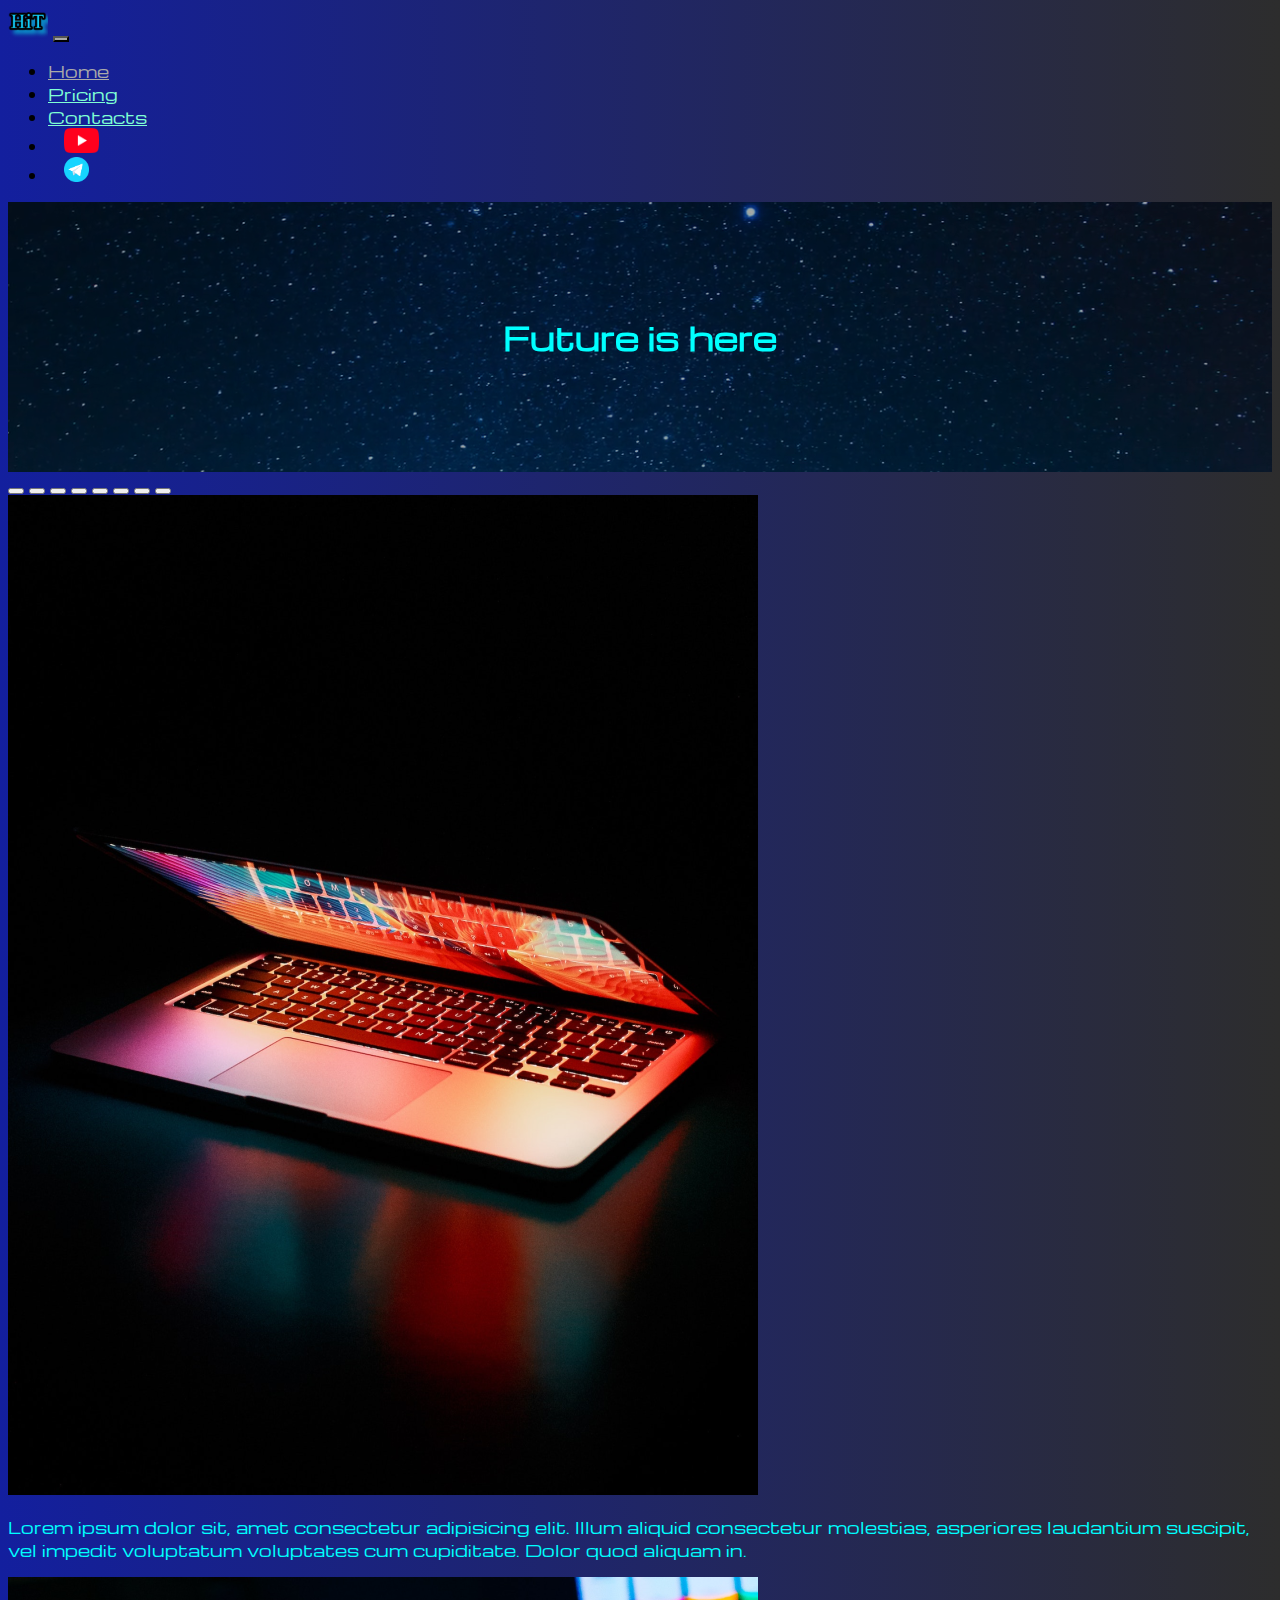
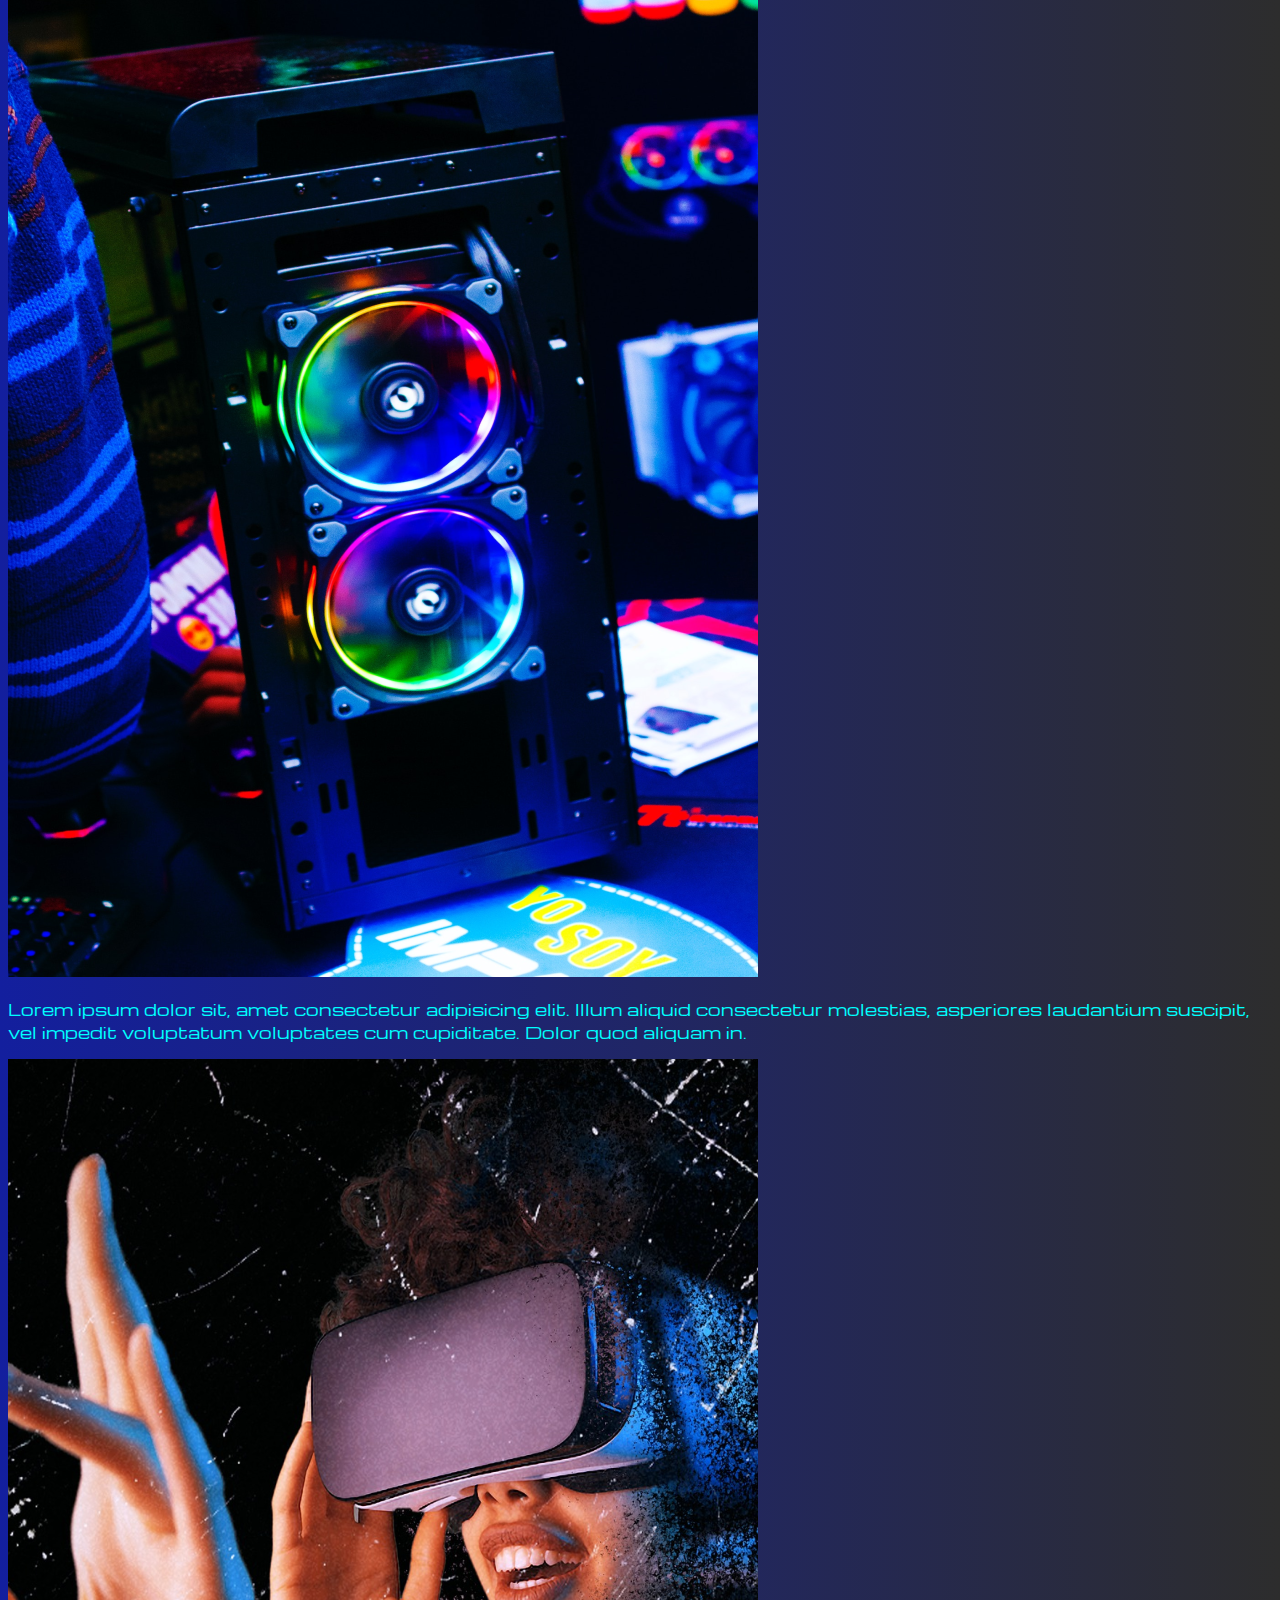
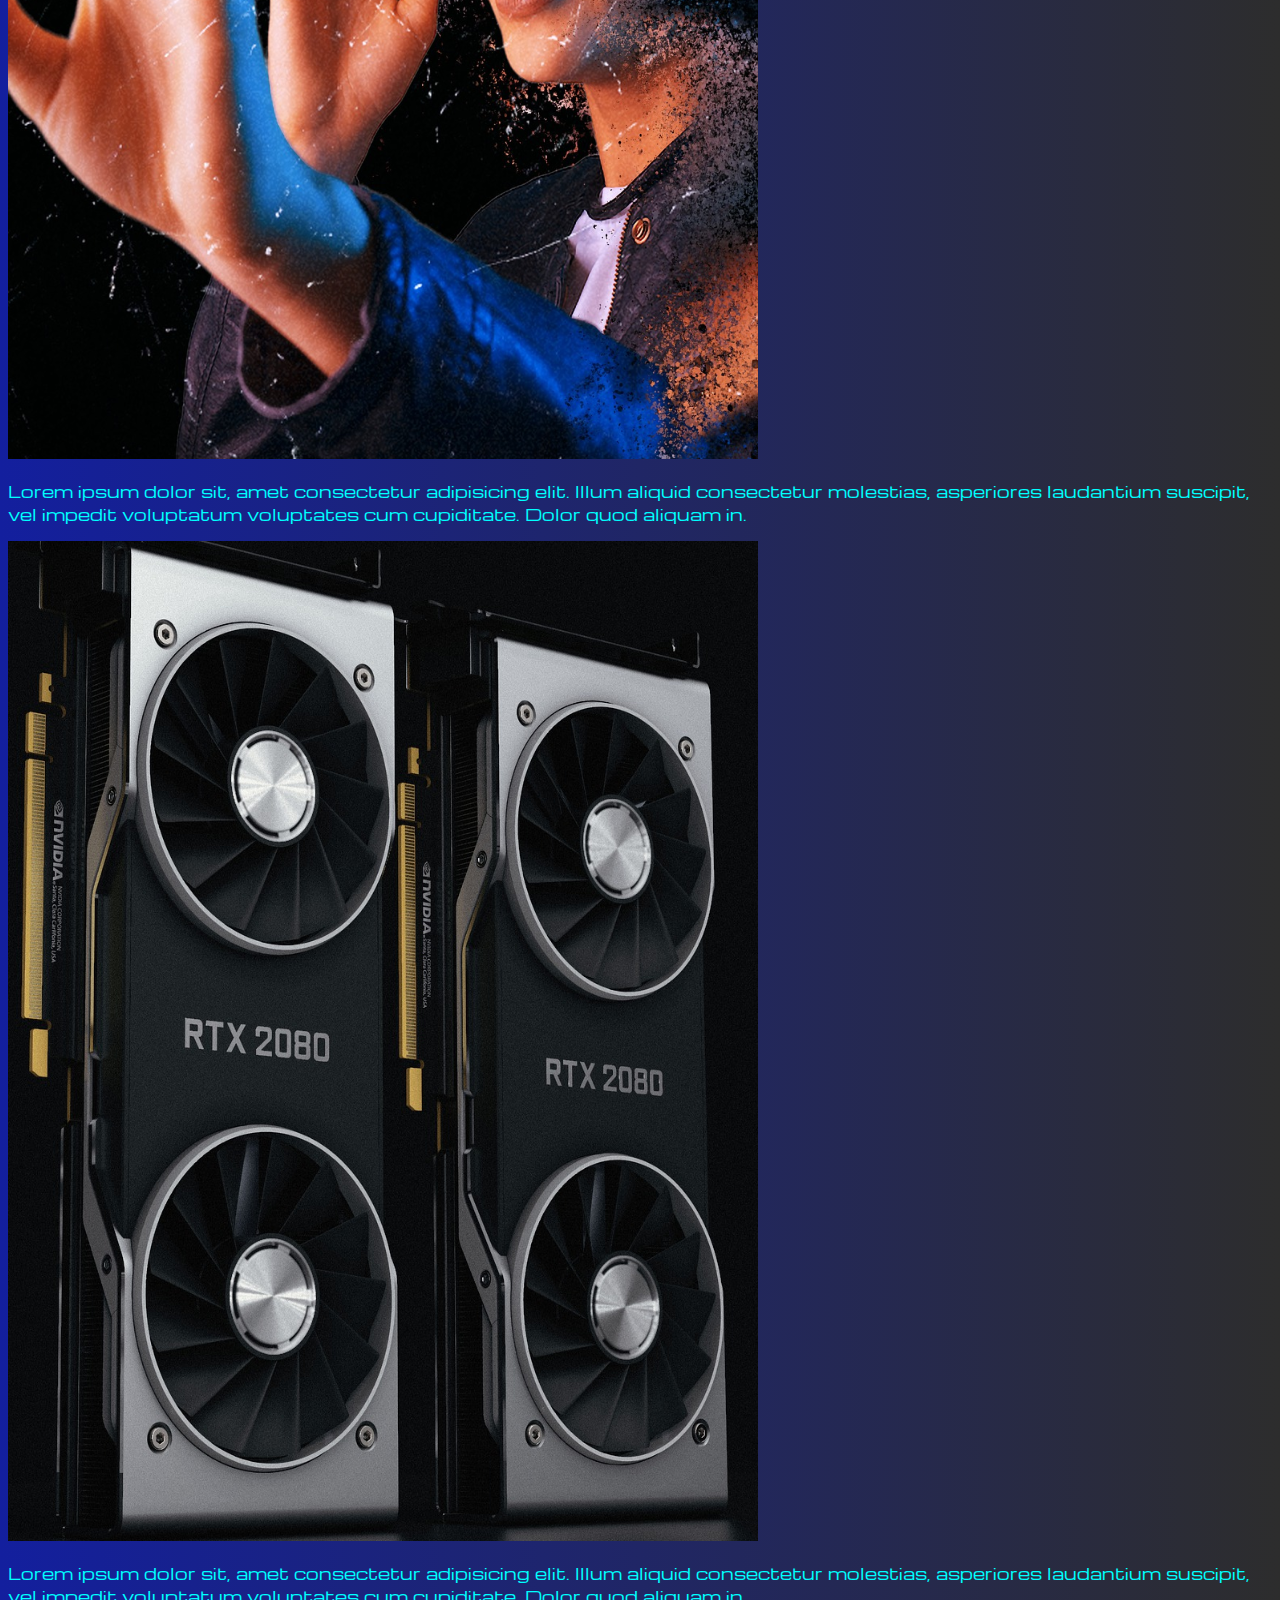
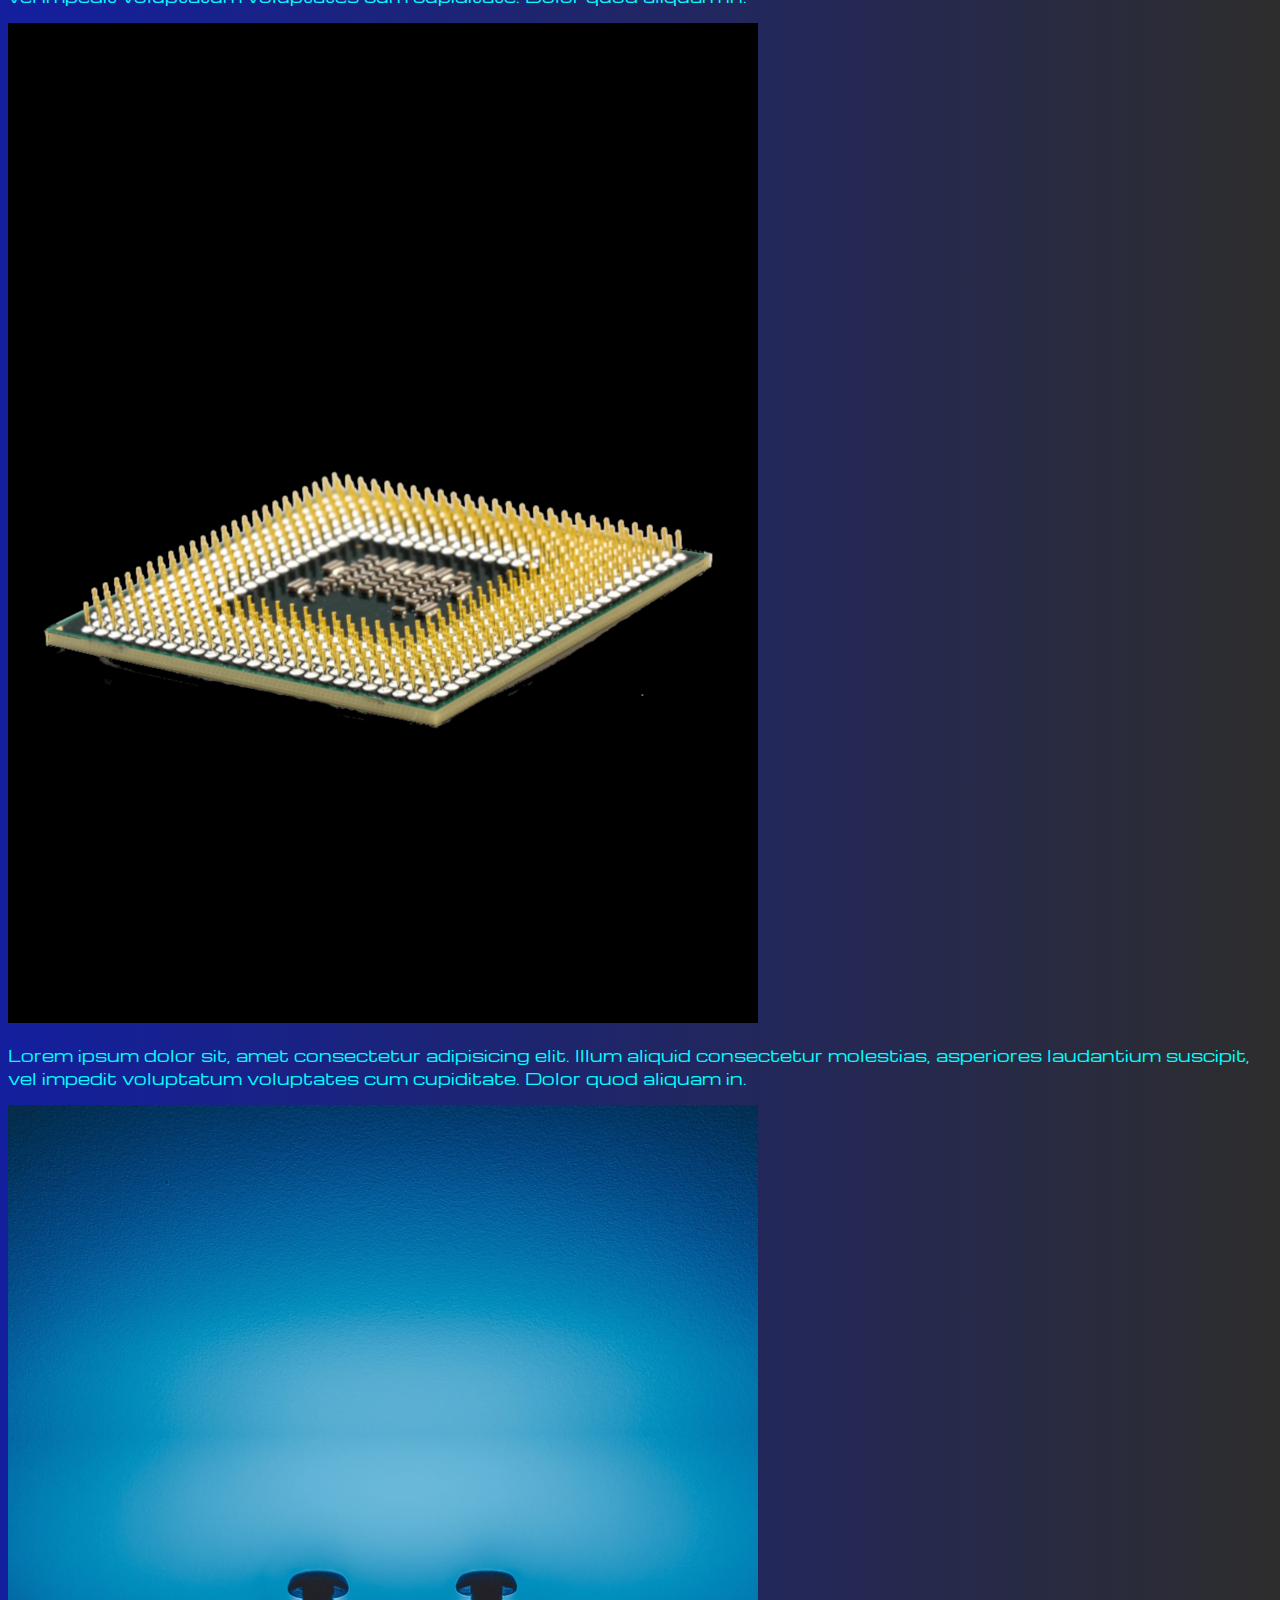
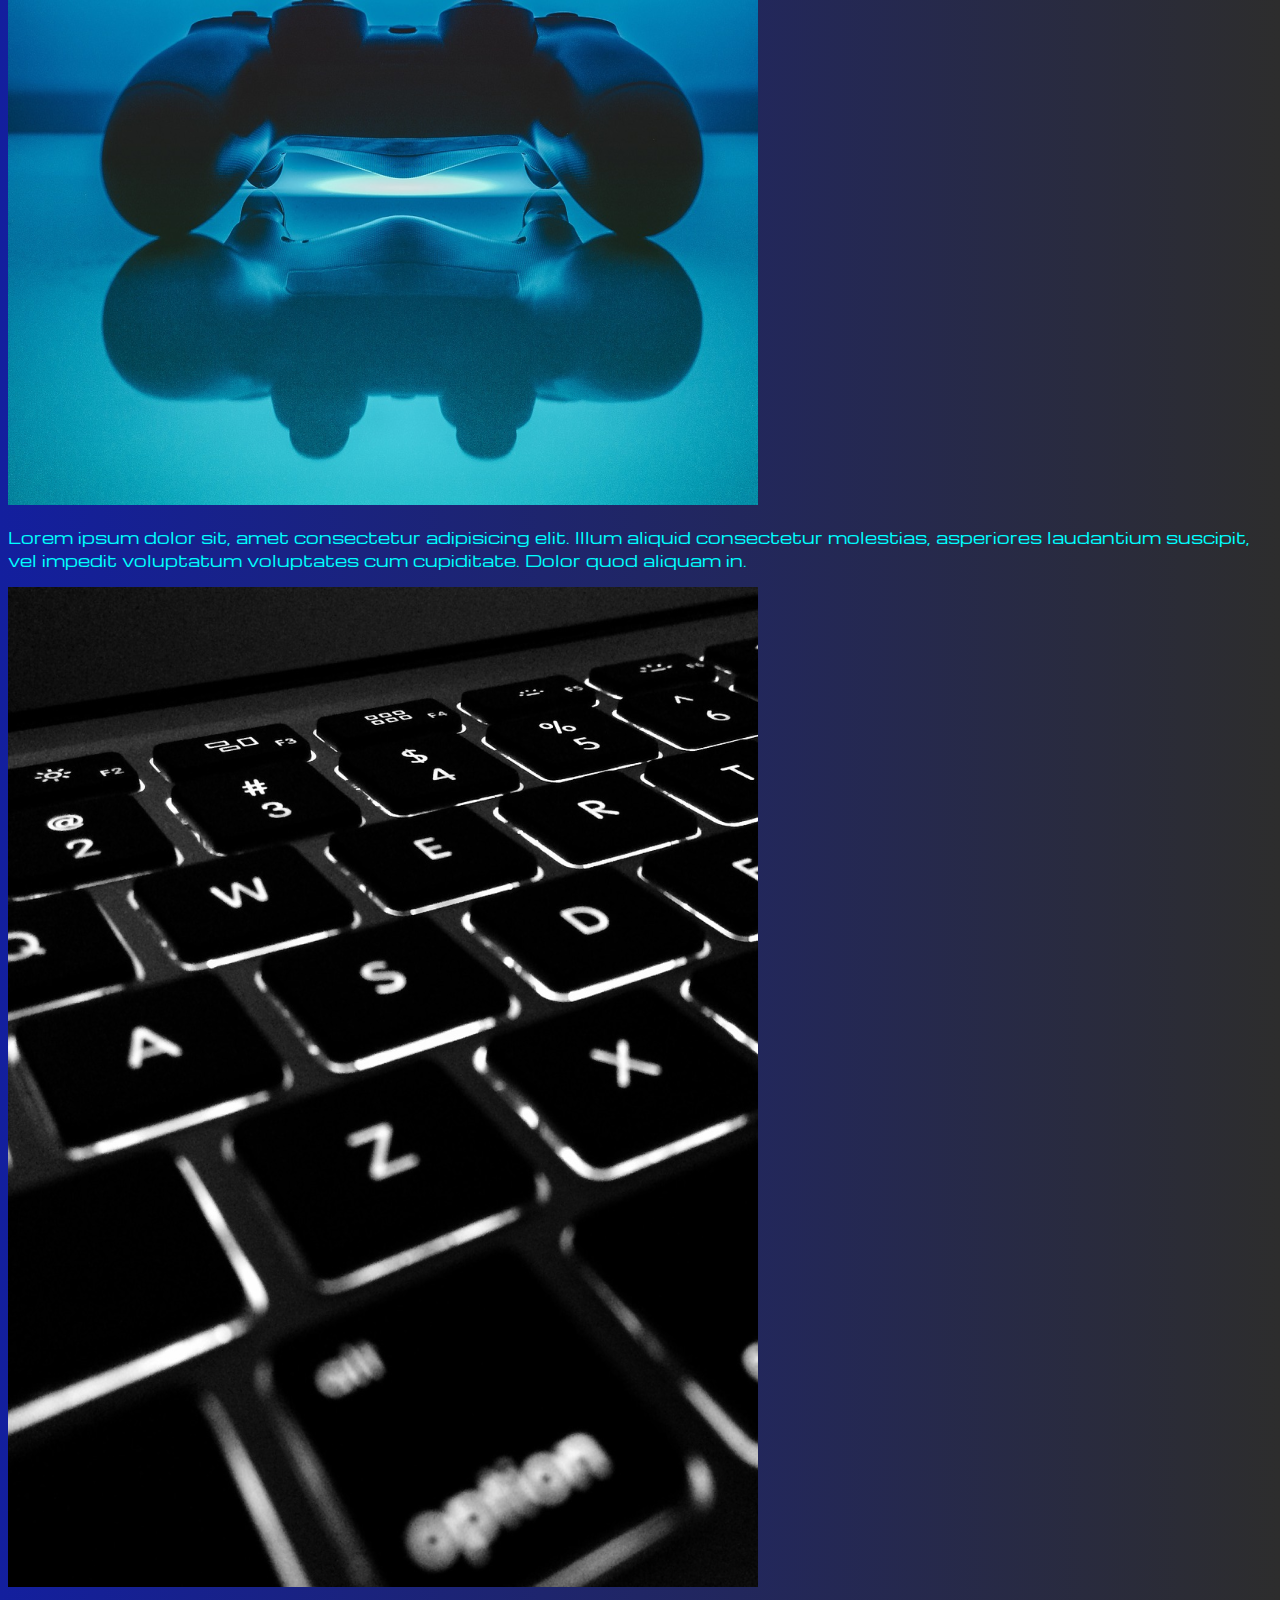
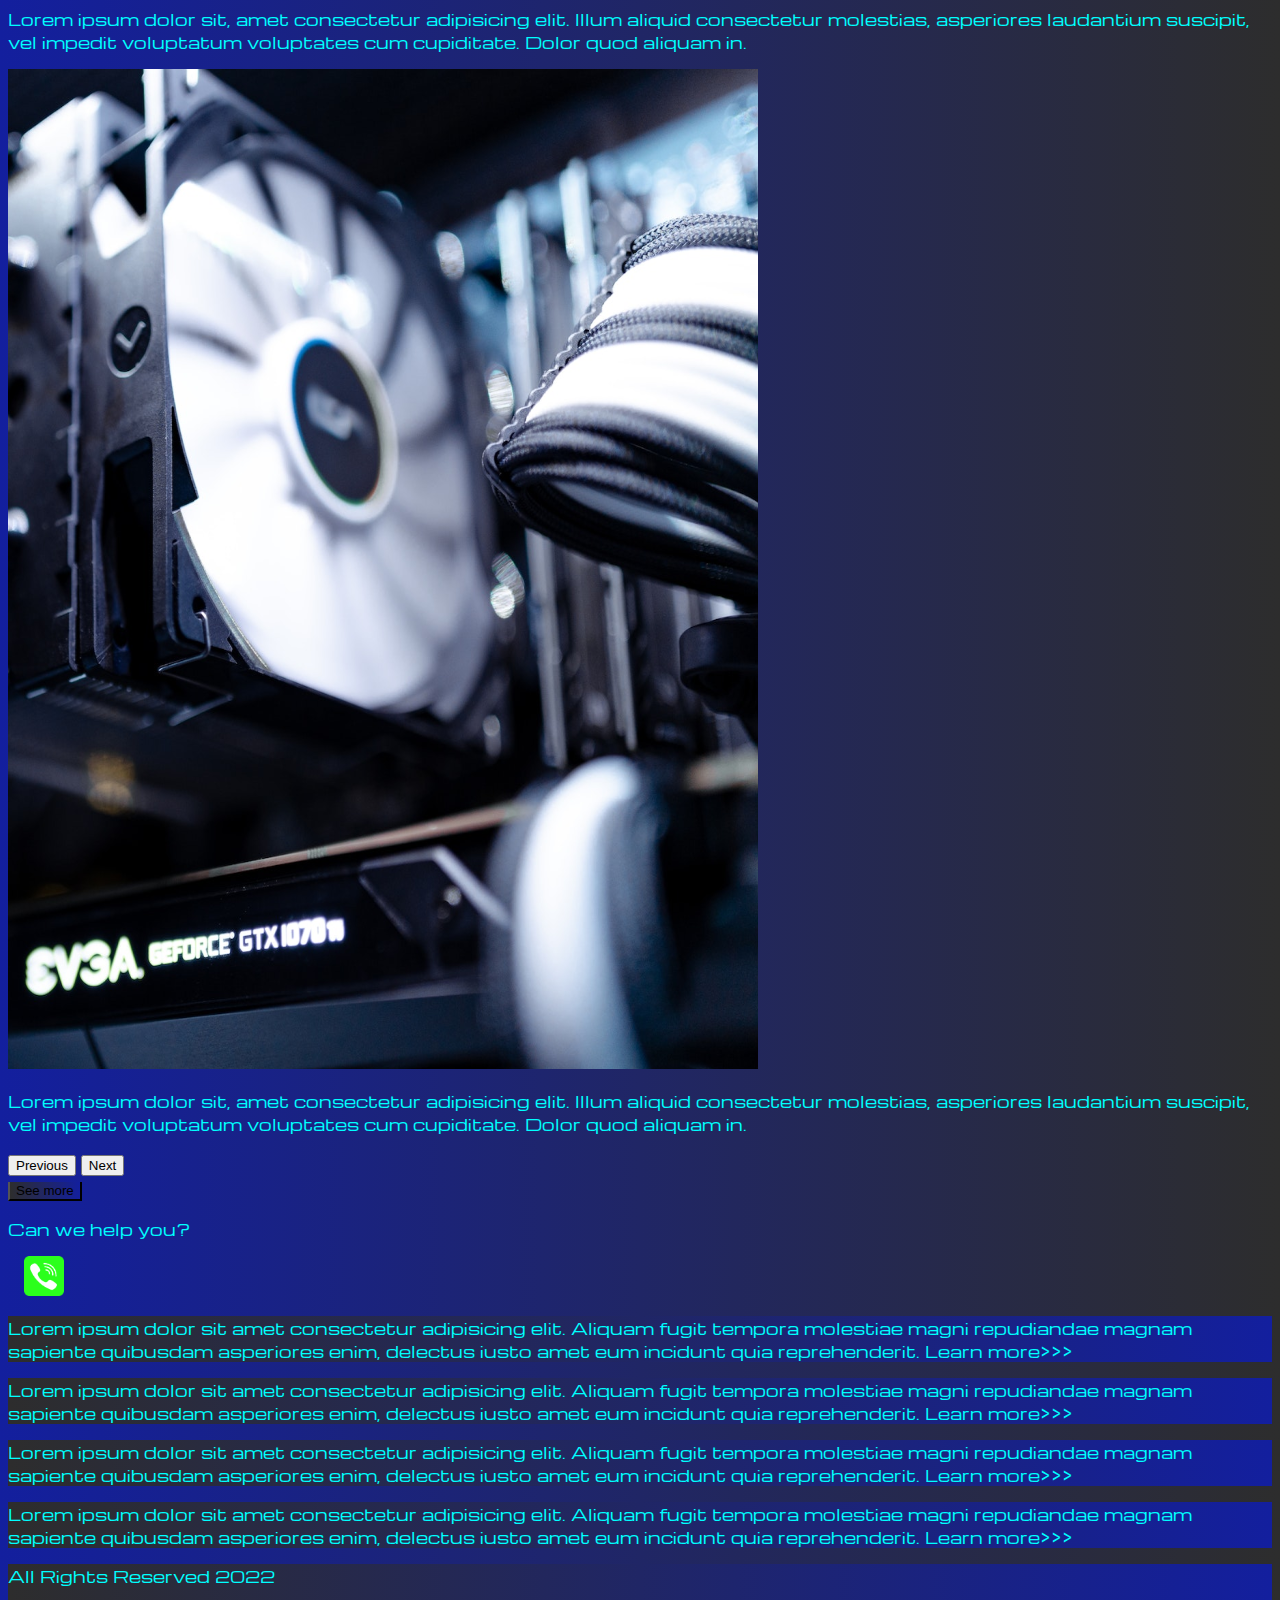
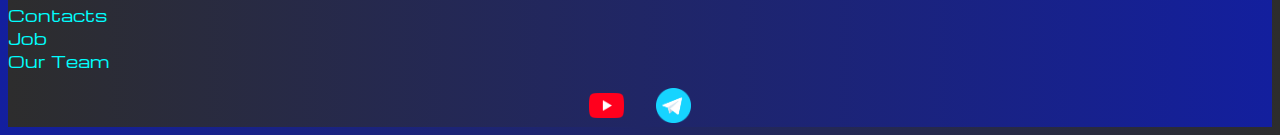
<file: index.html>
<!DOCTYPE html>
<html lang="en">

<head>
  <meta charset="UTF-8">
  <meta http-equiv="X-UA-Compatible" content="IE=edge">
  <meta name="viewport" content="width=device-width, initial-scale=1.0">
  <title>HiT</title>
  <link href="https://cdn.jsdelivr.net/npm/bootstrap@5.3.0-alpha1/dist/css/bootstrap.min.css" rel="stylesheet"
    integrity="sha384-GLhlTQ8iRABdZLl6O3oVMWSktQOp6b7In1Zl3/Jr59b6EGGoI1aFkw7cmDA6j6gD" crossorigin="anonymous">
  <link rel="stylesheet" href="sourse/styles/mycss.css">
  <link rel="stylesheet" href="sourse/styles/bgvideo.css">

  <link rel="apple-touch-icon" sizes="180x180" href="sourse/files/icons/apple-touch-icon.png">
  <link rel="icon" type="image/png" sizes="32x32" href="sourse/files/icons/favicon-32x32.png">
  <link rel="icon" type="image/png" sizes="16x16" href="sourse/files/icons/favicon-16x16.png">
  <link rel="manifest" href="sourse/files/icons/site.webmanifest">
</head>

<body>
  <header>
    <nav class="navbar navbar-expand-lg bg-dark">
      <div class="container-fluid">
        <a class="navbar-brand" href="/"><img src="sourse/files/logo.png" alt=""></a>
        <button class="navbar-toggler" type="button" data-bs-toggle="collapse" data-bs-target="#navbarNav"
          aria-controls="navbarNav" aria-expanded="false" aria-label="Toggle navigation">
          <span class="navbar-toggler-icon"></span>
        </button>
        <div class="collapse navbar-collapse" id="navbarNav">
          <ul class="navbar-nav">
            <li class="nav-item">
              <a class="nav-link active" aria-current="page" href="/">Home</a>
            </li>
            <li class="nav-item">
              <a class="nav-link" href="prising.html">Pricing</a>
            </li>
            <li class="nav-item">
              <a class="nav-link" href="prising.html">Contacts</a>
            </li>
            <li class="nav-item">
              <a class="nav-link" href="prising.html"><img style="width: 35px; margin-inline: 1em;"
                  src="sourse/files/yt.png" alt="..."></a>
            </li>
            <li class="nav-item">
              <a class="nav-link" href="prising.html"><img style="width: 25px; margin-inline: 1em;"
                  src="sourse/files/tg.png" alt="..."></a>
            </li>
          </ul>
        </div>
      </div>
    </nav>

  </header>
  <section>
    <div class="bgvideo">
      <video src="sourse/files/6962.mp4" type="video/mp4" autoplay muted loop></video>
      <div class="effect"></div>
      <div class="video-text">
        <h1>Future is here</h1>
      </div>
    </div>

    <div class="container-fluid mt-4">
      <div class="row">
        <div class="col-lg-1">
        </div>

        <div class="col-lg-8 col-md-12">
          <div class="row">
            <div id="carouselExampleIndicators" class="carousel slide" data-bs-ride="true">
              <div class="carousel-indicators">
                <button type="button" data-bs-target="#carouselExampleIndicators" data-bs-slide-to="0" class="active"
                  aria-current="true" aria-label="Slide 1"></button>
                <button type="button" data-bs-target="#carouselExampleIndicators" data-bs-slide-to="1"
                  aria-label="Slide 2"></button>
                <button type="button" data-bs-target="#carouselExampleIndicators" data-bs-slide-to="2"
                  aria-label="Slide 3"></button>
                <button type="button" data-bs-target="#carouselExampleIndicators" data-bs-slide-to="3"
                  aria-label="Slide 4"></button>
                <button type="button" data-bs-target="#carouselExampleIndicators" data-bs-slide-to="4"
                  aria-label="Slide 5"></button>
                <button type="button" data-bs-target="#carouselExampleIndicators" data-bs-slide-to="5"
                  aria-label="Slide 6"></button>
                <button type="button" data-bs-target="#carouselExampleIndicators" data-bs-slide-to="6"
                  aria-label="Slide 7"></button>
                <button type="button" data-bs-target="#carouselExampleIndicators" data-bs-slide-to="7"
                  aria-label="Slide 8"></button>
              </div>
              <div class="carousel-inner">
                <div class="carousel-item active">
                  <div class="d-block w-100">
                    <div class="row">
                      <div class="col-lg-6 col-md-6">
                        <img src="sourse/images/laptop.png" class="w-100" alt="...">
                      </div>
                      <div class="col-lg-6 col-md-6 slide-text">
                        <p>Lorem ipsum dolor sit, amet consectetur adipisicing elit. Illum aliquid consectetur
                          molestias, asperiores laudantium suscipit, vel impedit voluptatum voluptates cum cupiditate.
                          Dolor quod aliquam in.</p>
                      </div>
                    </div>
                  </div>
                </div>
                <div class="carousel-item">
                  <div class="d-block w-100">
                    <div class="row">
                      <div class="col-lg-6 col-md-6">
                        <img src="sourse/images/gaming pc.png" class="w-100" alt="...">
                      </div>
                      <div class="col-lg-6 col-md-6 slide-text">
                        <p>Lorem ipsum dolor sit, amet consectetur adipisicing elit. Illum aliquid consectetur
                          molestias, asperiores laudantium suscipit, vel impedit voluptatum voluptates cum cupiditate.
                          Dolor quod aliquam in.</p>
                      </div>
                    </div>
                  </div>
                </div>
                <div class="carousel-item">
                  <div class="d-block w-100">
                    <div class="row">
                      <div class="col-lg-6 col-md-6">
                        <img src="sourse/images/vr.png" class="w-100" alt="...">
                      </div>
                      <div class="col-lg-6 col-md-6 slide-text">
                        <p>Lorem ipsum dolor sit, amet consectetur adipisicing elit. Illum aliquid consectetur
                          molestias, asperiores laudantium suscipit, vel impedit voluptatum voluptates cum cupiditate.
                          Dolor quod aliquam in.</p>
                      </div>
                    </div>
                  </div>
                </div>
                <div class="carousel-item">
                  <div class="d-block w-100">
                    <div class="row">
                      <div class="col-lg-6 col-md-6">
                        <img src="sourse/images/gpu.png" class="w-100" alt="...">
                      </div>
                      <div class="col-lg-6 col-md-6 slide-text">
                        <p>Lorem ipsum dolor sit, amet consectetur adipisicing elit. Illum aliquid consectetur
                          molestias, asperiores laudantium suscipit, vel impedit voluptatum voluptates cum cupiditate.
                          Dolor quod aliquam in.</p>
                      </div>
                    </div>
                  </div>
                </div>
                <div class="carousel-item">
                  <div class="d-block w-100">
                    <div class="row">
                      <div class="col-lg-6 col-md-6">
                        <img src="sourse/images/cpu.png" class="w-100" alt="...">
                      </div>
                      <div class="col-lg-6 col-md-6 slide-text">
                        <p>Lorem ipsum dolor sit, amet consectetur adipisicing elit. Illum aliquid consectetur
                          molestias, asperiores laudantium suscipit, vel impedit voluptatum voluptates cum cupiditate.
                          Dolor quod aliquam in.</p>
                      </div>
                    </div>
                  </div>
                </div>
                <div class="carousel-item">
                  <div class="d-block w-100">
                    <div class="row">
                      <div class="col-lg-6 col-md-6">
                        <img src="sourse/images/controller.png" class="w-100" alt="...">
                      </div>
                      <div class="col-lg-6 col-md-6 slide-text">
                        <p>Lorem ipsum dolor sit, amet consectetur adipisicing elit. Illum aliquid consectetur
                          molestias, asperiores laudantium suscipit, vel impedit voluptatum voluptates cum cupiditate.
                          Dolor quod aliquam in.</p>
                      </div>
                    </div>
                  </div>
                </div>
                <div class="carousel-item">
                  <div class="d-block w-100">
                    <div class="row">
                      <div class="col-lg-6 col-md-6">
                        <img src="sourse/images/acc.png" class="w-100" alt="...">
                      </div>
                      <div class="col-lg-6 col-md-6 slide-text">
                        <p>Lorem ipsum dolor sit, amet consectetur adipisicing elit. Illum aliquid consectetur
                          molestias, asperiores laudantium suscipit, vel impedit voluptatum voluptates cum cupiditate.
                          Dolor quod aliquam in.</p>
                      </div>
                    </div>
                  </div>
                </div>
                <div class="carousel-item">
                  <div class="d-block w-100">
                    <div class="row">
                      <div class="col-lg-6 col-md-6">
                        <img src="sourse/images/other.png" class="w-100" alt="...">
                      </div>
                      <div class="col-lg-6 col-md-6 slide-text">
                        <p>Lorem ipsum dolor sit, amet consectetur adipisicing elit. Illum aliquid consectetur
                          molestias, asperiores laudantium suscipit, vel impedit voluptatum voluptates cum cupiditate.
                          Dolor quod aliquam in.</p>
                      </div>
                    </div>
                  </div>
                </div>
              </div>
              <button class="carousel-control-prev" type="button" data-bs-target="#carouselExampleIndicators"
                data-bs-slide="prev">
                <span class="carousel-control-prev-icon" aria-hidden="true"></span>
                <span class="visually-hidden">Previous</span>
              </button>
              <button class="carousel-control-next" type="button" data-bs-target="#carouselExampleIndicators"
                data-bs-slide="next">
                <span class="carousel-control-next-icon" aria-hidden="true"></span>
                <span class="visually-hidden">Next</span>
              </button>
            </div>
            <div class="col-lg-12 col-md-12 text-center mt-4">
              <button type="button" class="btn btn-outline-primary btn-lg my-4">See more</button>
            </div>
            <div class="col-lg-12 col-md-12 text-center mt-4">
              <p>Can we help you?</p>
            </div>
            <div class="col-lg-12 col-md-12 text-center">
              <a href="#"><img class="call-anim" style="width: 40px; margin-inline: 1em;" src="sourse/files/phone.png"
                  alt="..."></a>
            </div>
          </div>
        </div>

        <div class="col-lg-3 col-md-12">
          <div class="row px-2">
            <div class="col-lg-12 sidebar my-4">
              <p>Lorem ipsum dolor sit amet consectetur adipisicing elit. Aliquam fugit tempora molestiae magni
                repudiandae magnam sapiente quibusdam asperiores enim, delectus iusto amet eum incidunt quia
                reprehenderit. <a href="#">Learn more>>></a></p>
            </div>
            <div class="col-lg-12 sidebar my-4">
              <p>Lorem ipsum dolor sit amet consectetur adipisicing elit. Aliquam fugit tempora molestiae magni
                repudiandae magnam sapiente quibusdam asperiores enim, delectus iusto amet eum incidunt quia
                reprehenderit. <a href="#">Learn more>>></a></p>
            </div>
            <div class="col-lg-12 sidebar my-4">
              <p>Lorem ipsum dolor sit amet consectetur adipisicing elit. Aliquam fugit tempora molestiae magni
                repudiandae magnam sapiente quibusdam asperiores enim, delectus iusto amet eum incidunt quia
                reprehenderit. <a href="#">Learn more>>></a></p>
            </div>
            <div class="col-lg-12 sidebar my-4">
              <p>Lorem ipsum dolor sit amet consectetur adipisicing elit. Aliquam fugit tempora molestiae magni
                repudiandae magnam sapiente quibusdam asperiores enim, delectus iusto amet eum incidunt quia
                reprehenderit. <a href="#">Learn more>>></a></p>
            </div>
          </div>
        </div>

      </div>
    </div>

  </section>

  <footer class="mt-4">
    <div class="conteiner-fluid">
      <div class="row">
        <div class="col-lg-4 col-md-12 footer-text text-center">
          <p>All Rights Reserved 2022</p>
        </div>
        <div class="col-lg-4 col-md-12 footer-text text-center">
          <p>Contacts <br> Job <br> Our Team</p>
        </div>
        <div class="col-lg-4 col-md-12 media-links">
          <a href="#"><img style="width: 35px; margin-inline: 1em;" src="sourse/files/yt.png" alt="..."></a>
          <a href="#"><img style="width: 35px; margin-inline: 1em;" src="sourse/files/tg.png" alt="..."></a>
        </div>
      </div>
    </div>

  </footer>




  <script src="https://cdn.jsdelivr.net/npm/bootstrap@5.3.0-alpha1/dist/js/bootstrap.bundle.min.js"
    integrity="sha384-w76AqPfDkMBDXo30jS1Sgez6pr3x5MlQ1ZAGC+nuZB+EYdgRZgiwxhTBTkF7CXvN"
    crossorigin="anonymous"></script>
</body>

</html>
</file>
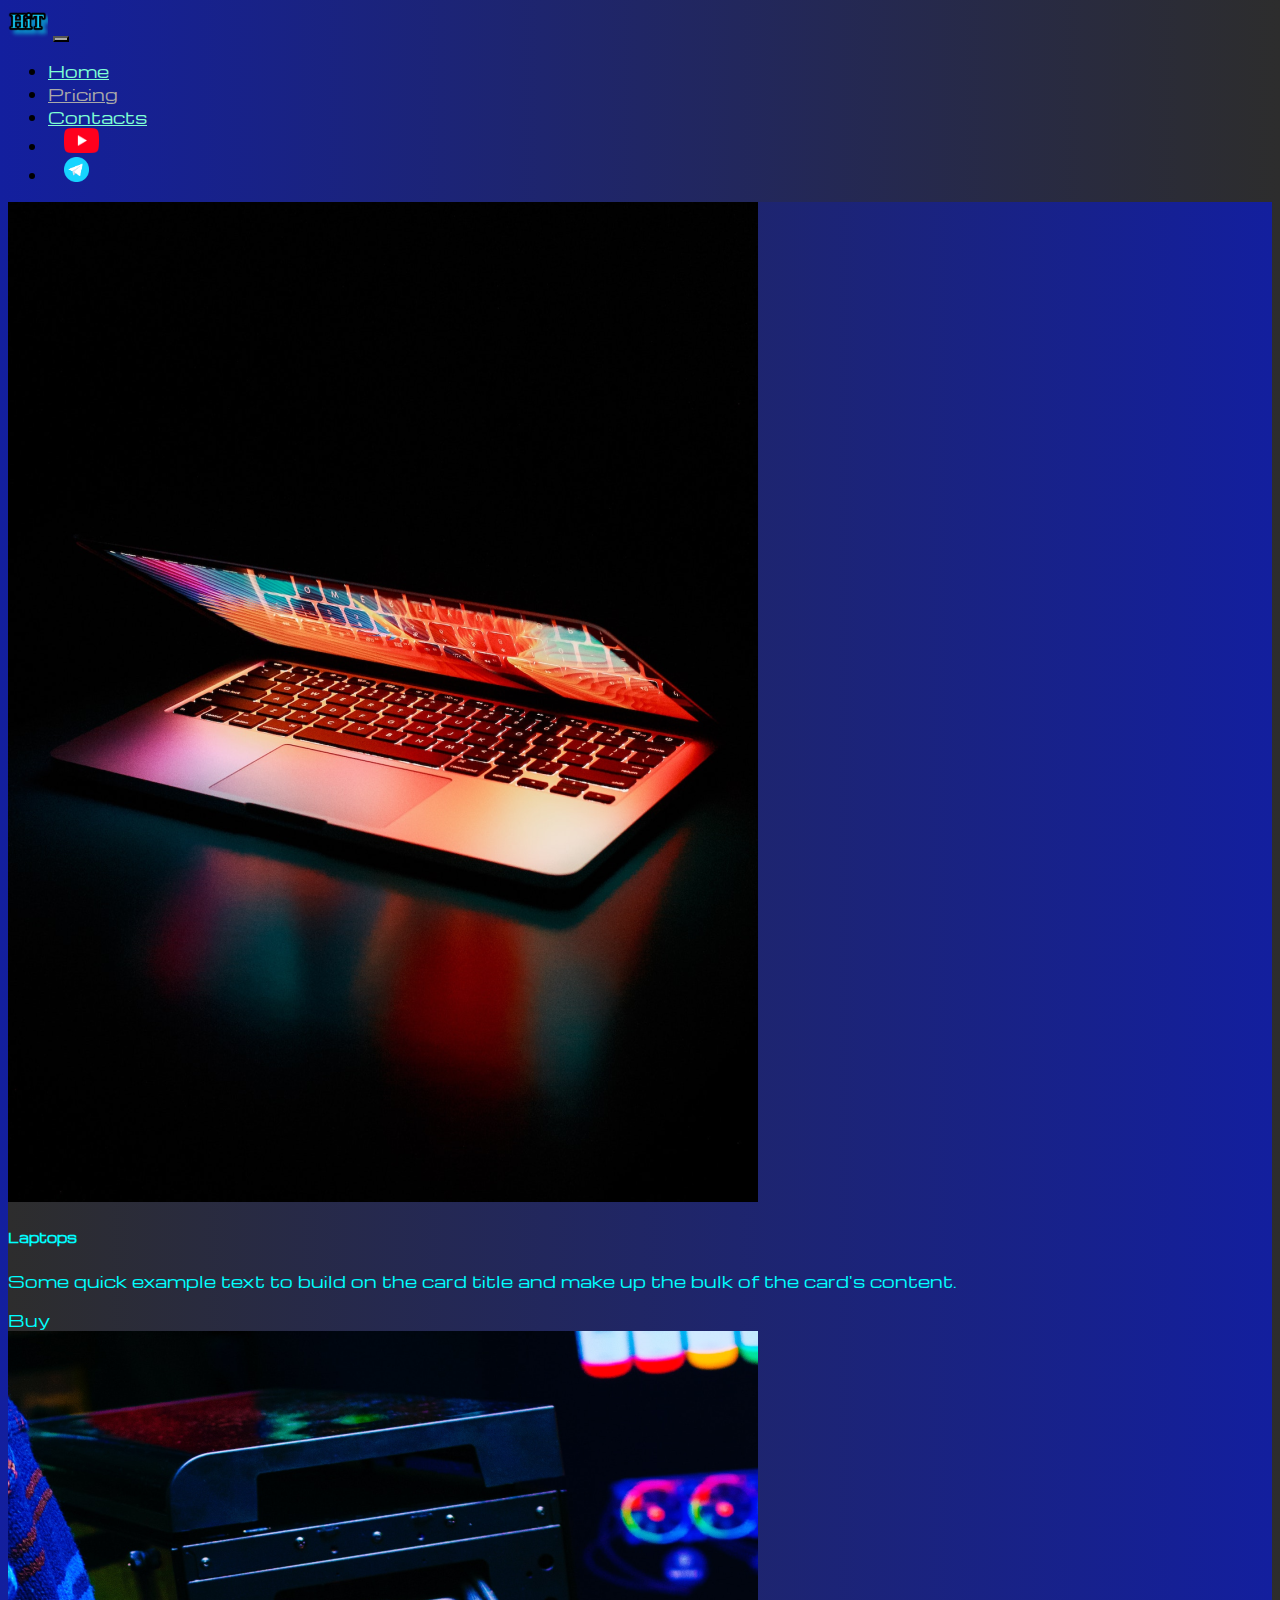
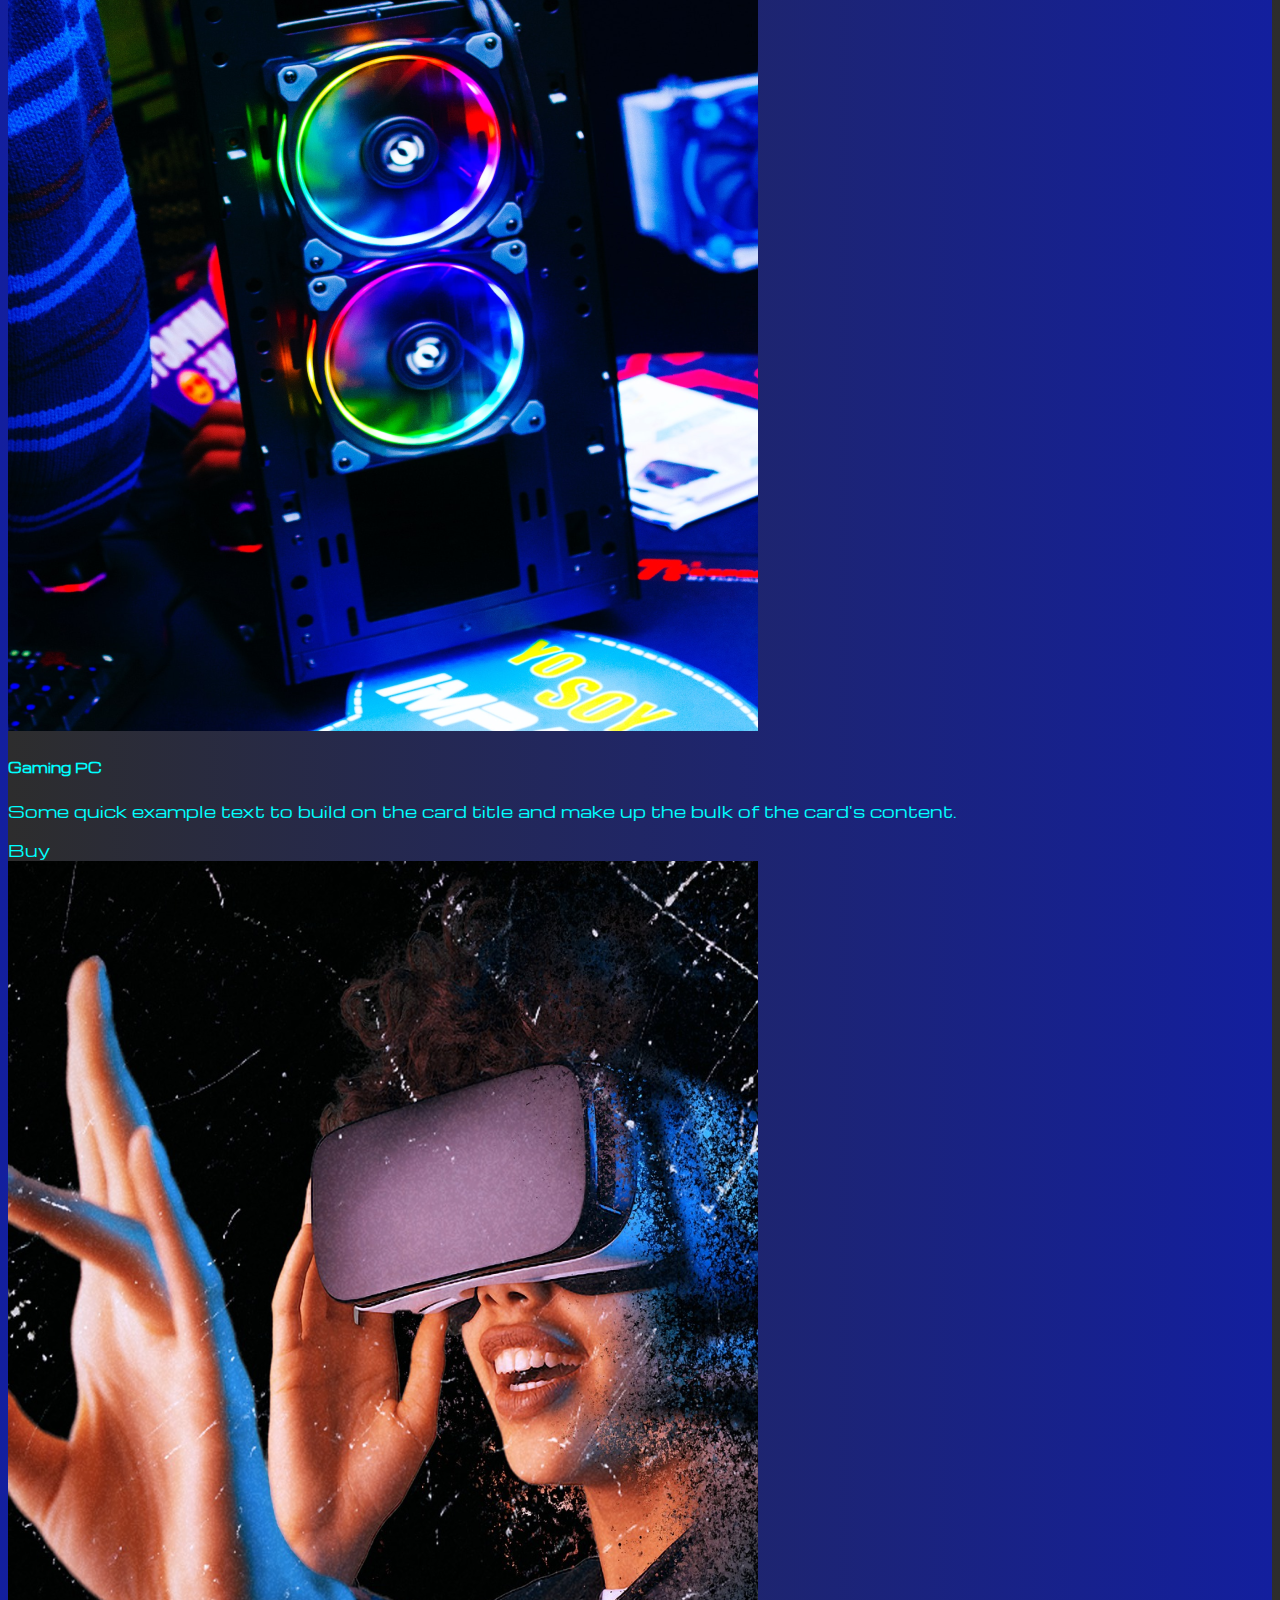
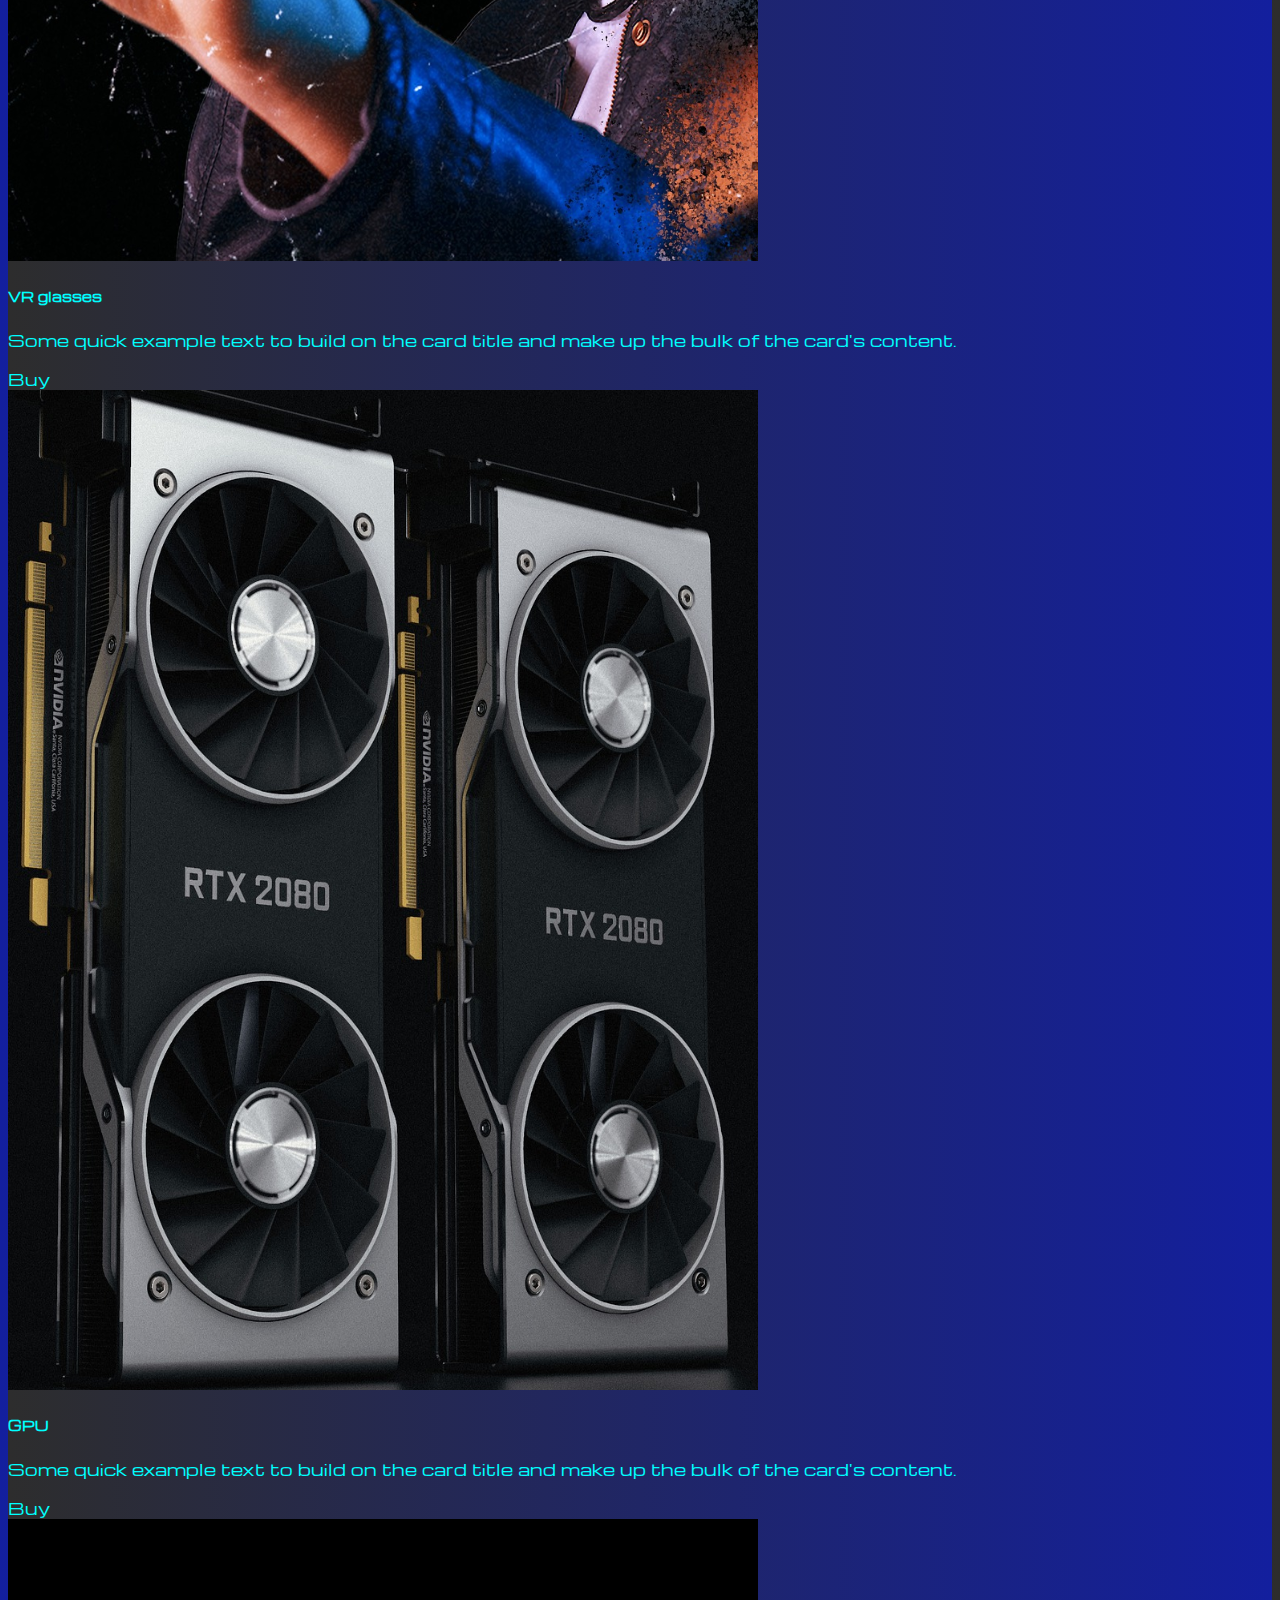
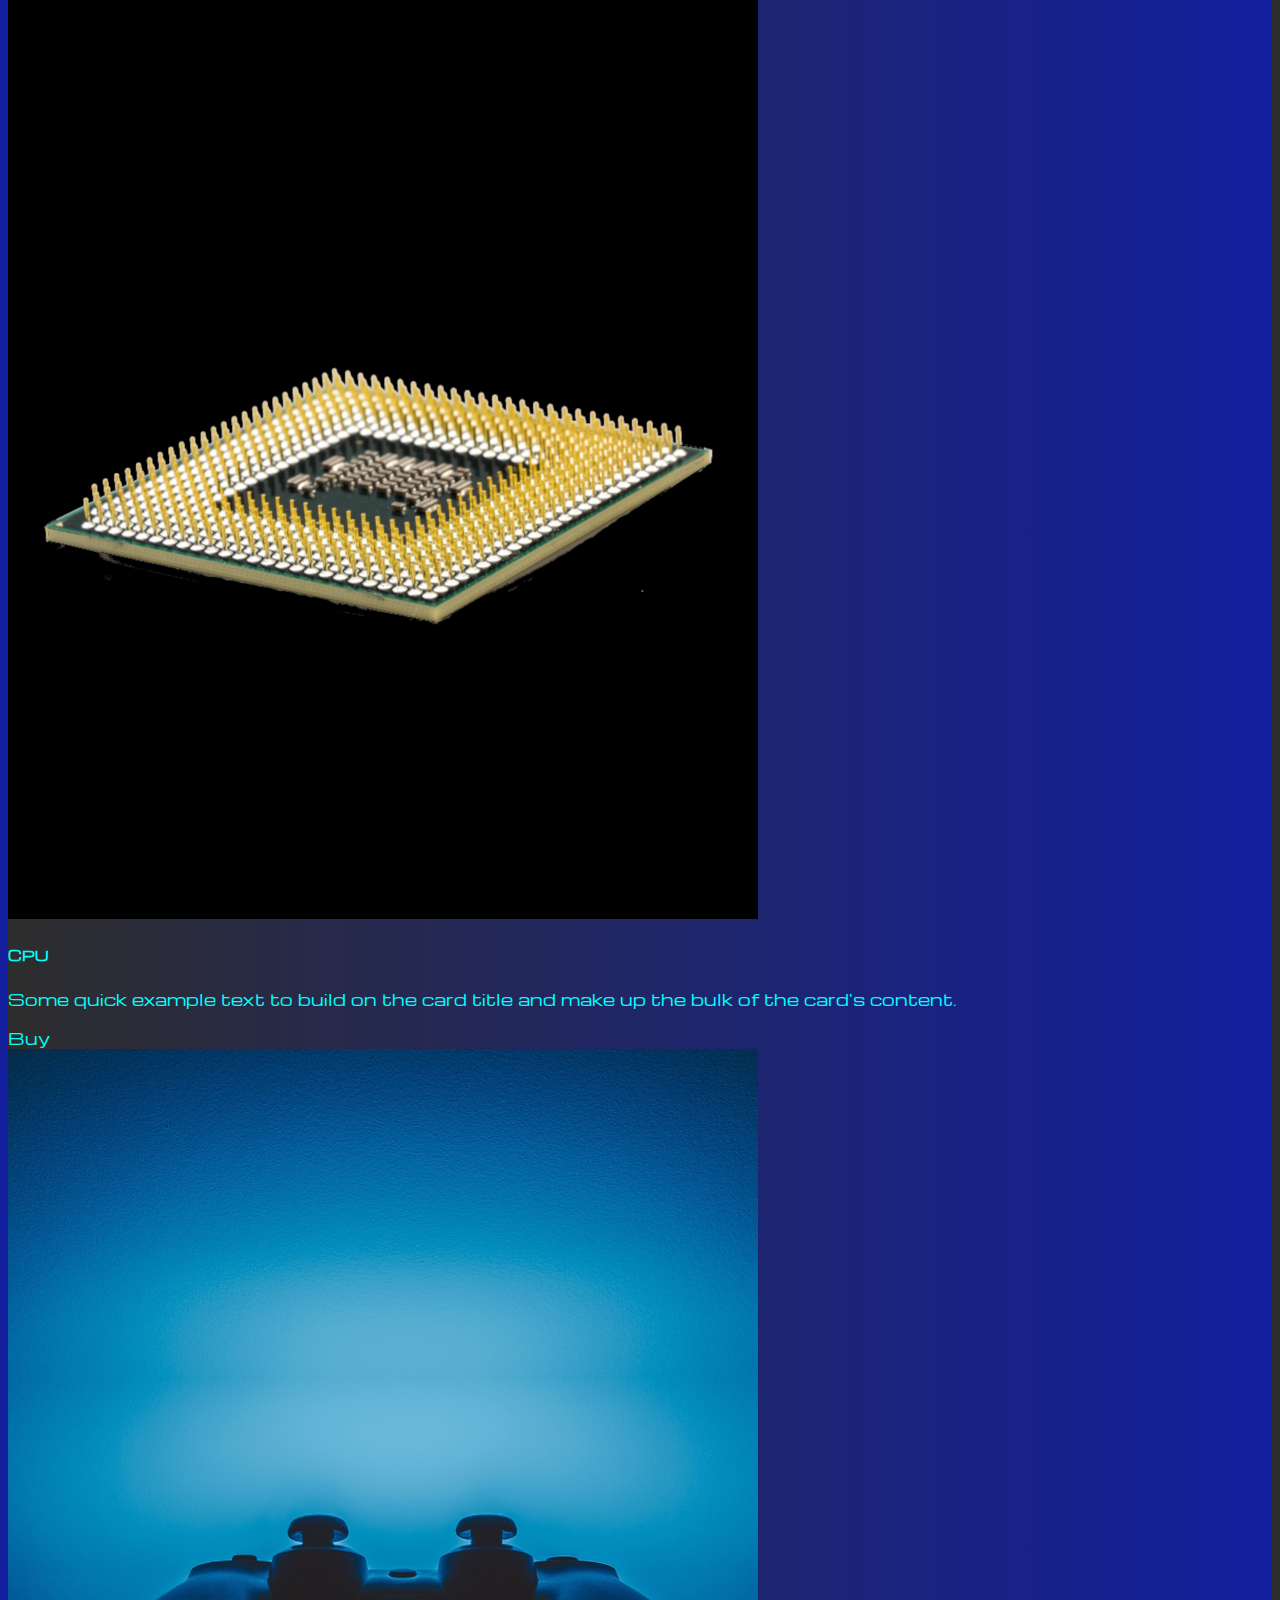
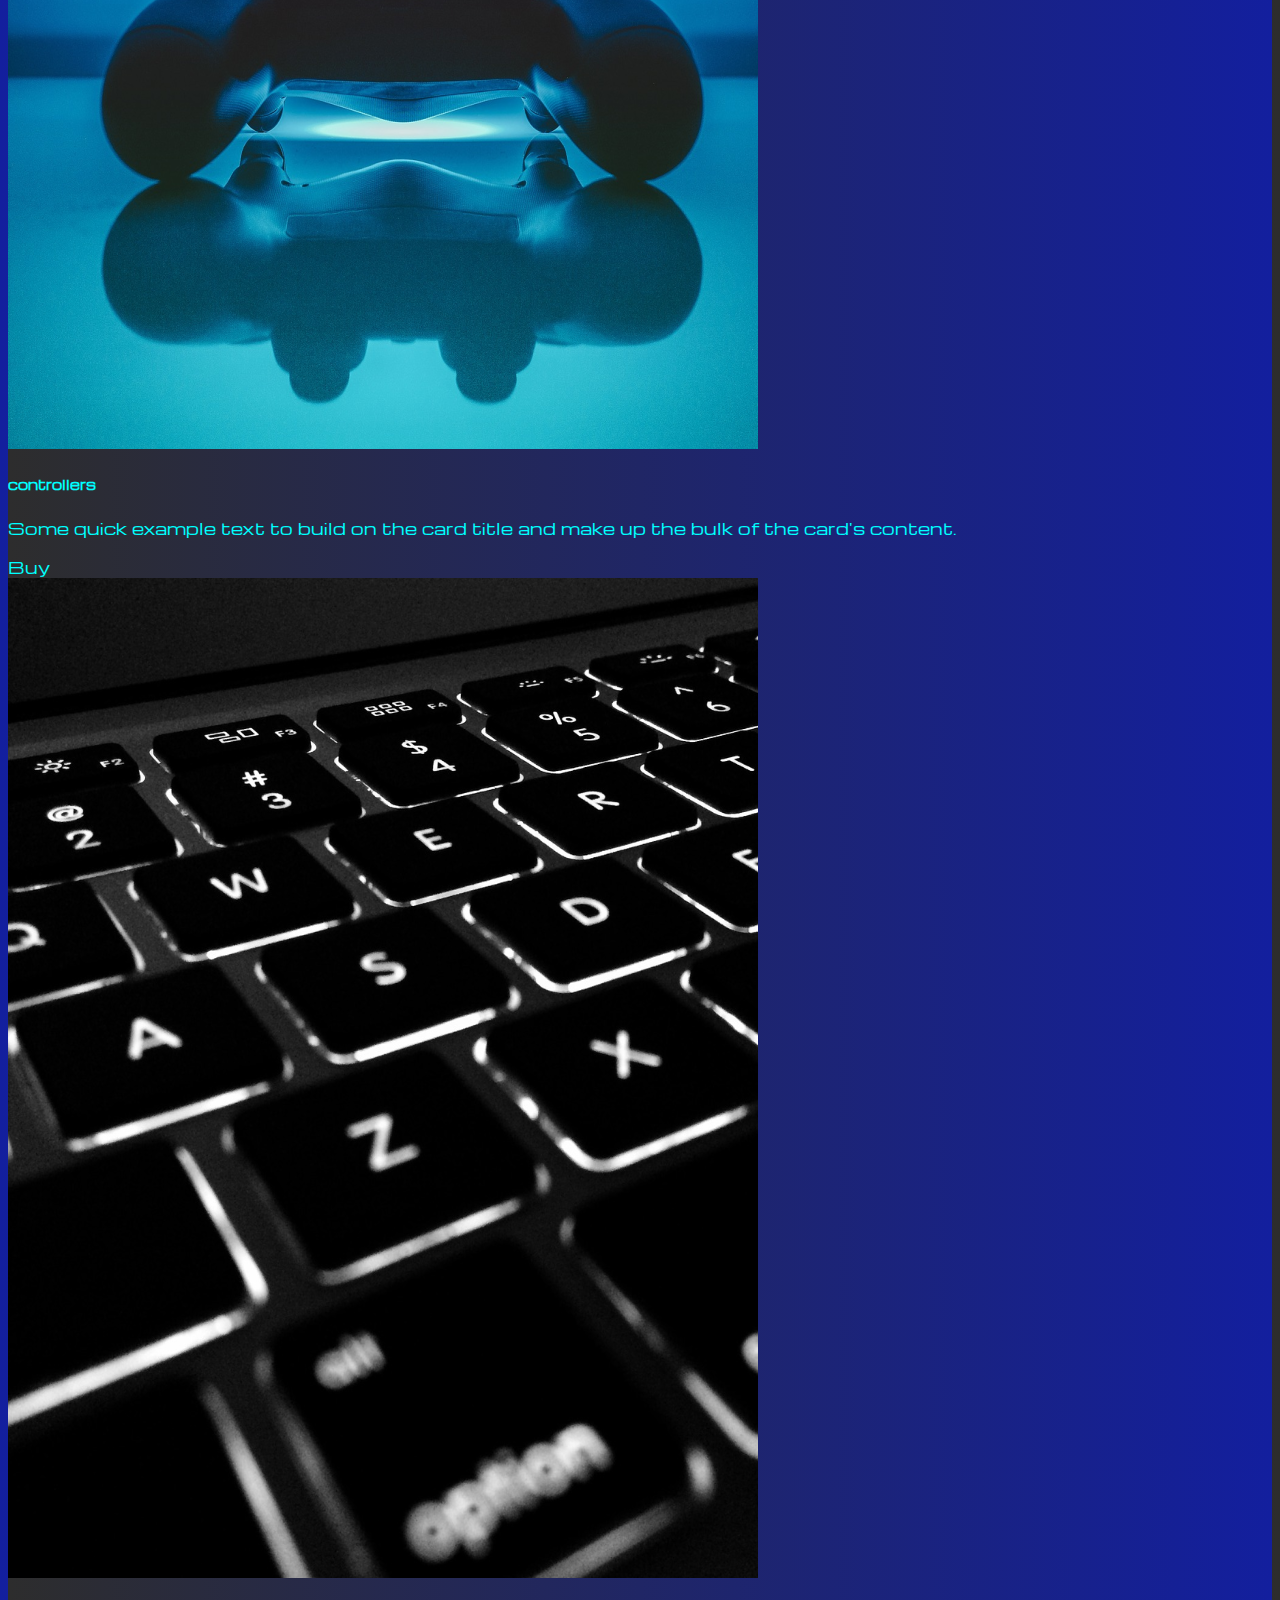
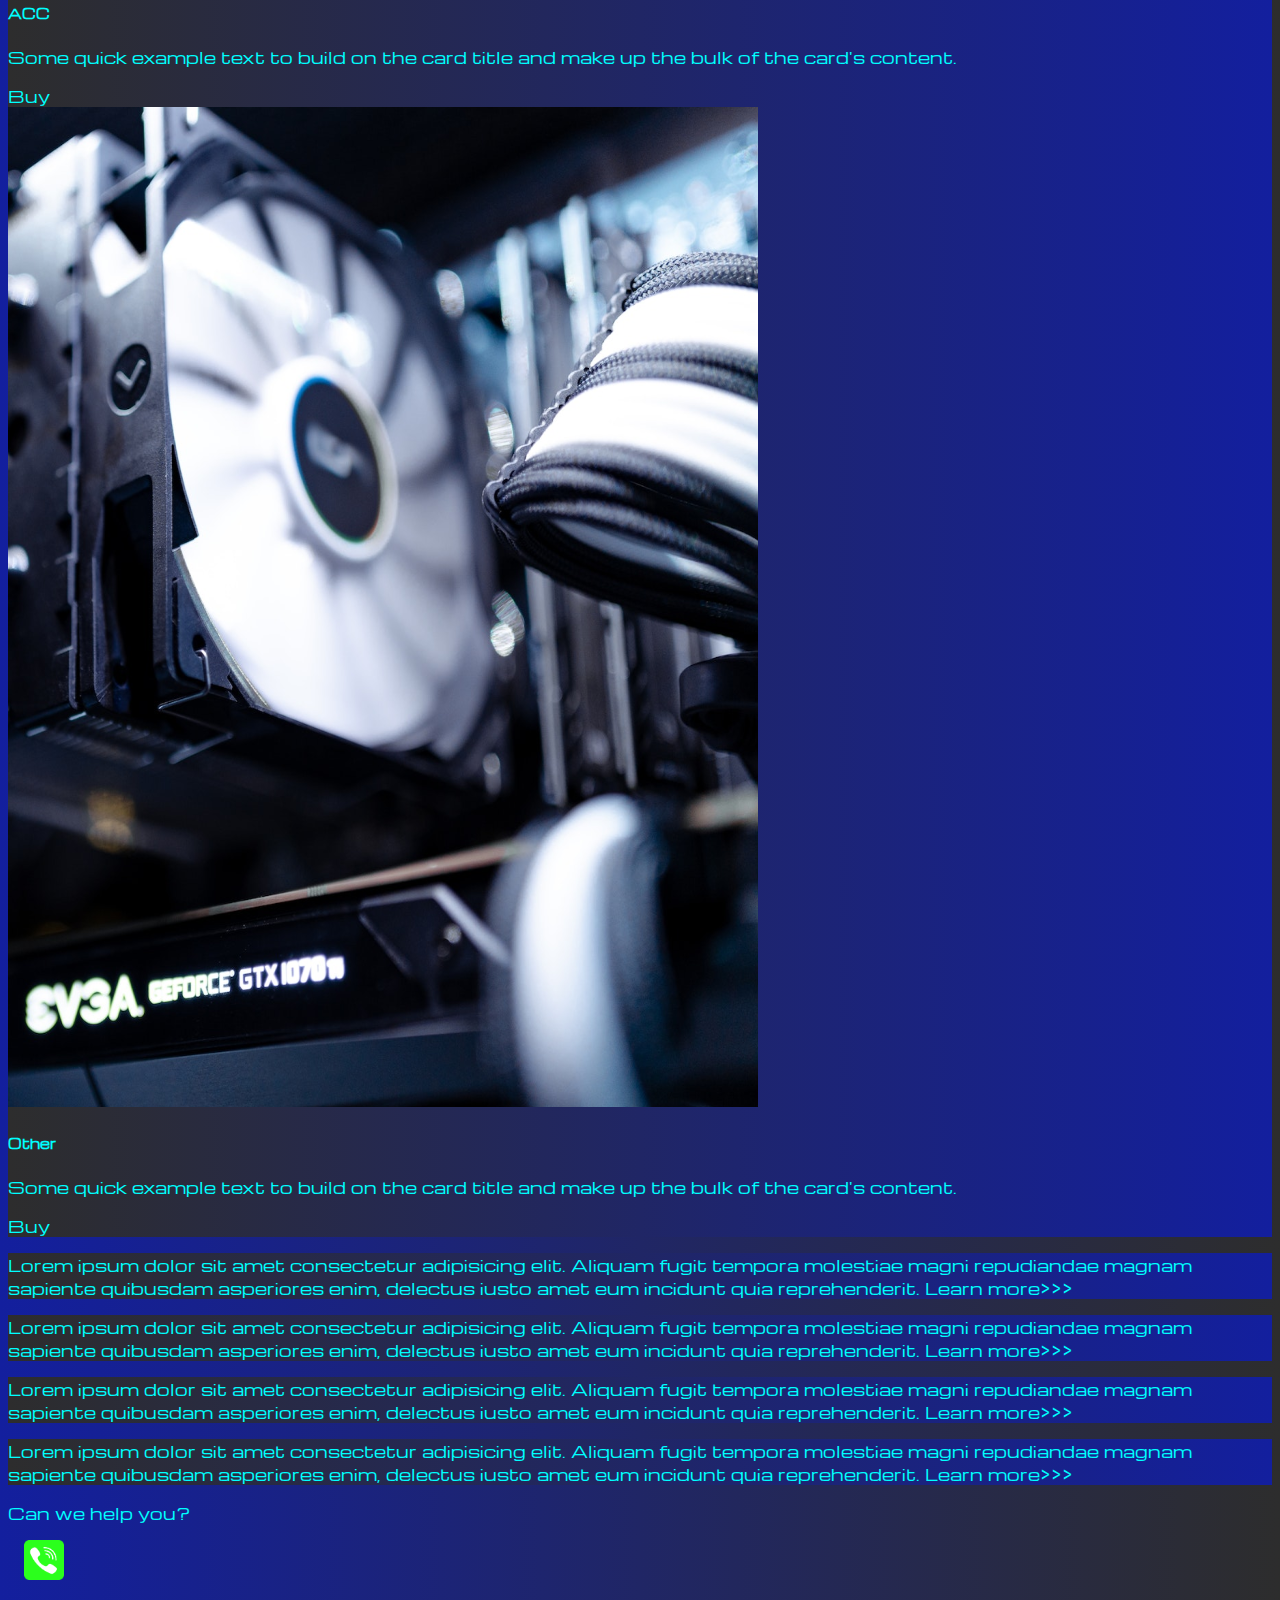
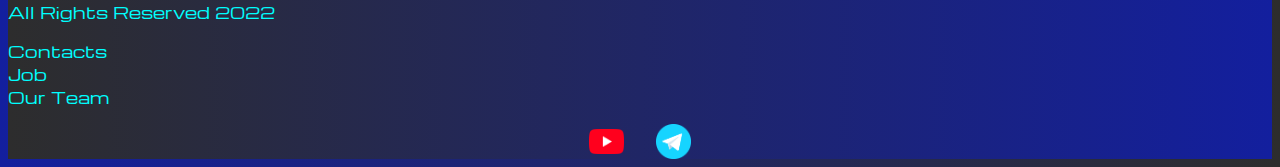
<file: prising.html>
<!DOCTYPE html>
<html lang="en">

<head>
  <meta charset="UTF-8">
  <meta http-equiv="X-UA-Compatible" content="IE=edge">
  <meta name="viewport" content="width=device-width, initial-scale=1.0">
  <title>HiT</title>
  <link href="https://cdn.jsdelivr.net/npm/bootstrap@5.3.0-alpha1/dist/css/bootstrap.min.css" rel="stylesheet"
    integrity="sha384-GLhlTQ8iRABdZLl6O3oVMWSktQOp6b7In1Zl3/Jr59b6EGGoI1aFkw7cmDA6j6gD" crossorigin="anonymous">
  <link rel="stylesheet" href="sourse/styles/mycss.css">

  <link rel="apple-touch-icon" sizes="180x180" href="sourse/files/icons/apple-touch-icon.png">
  <link rel="icon" type="image/png" sizes="32x32" href="sourse/files/icons/favicon-32x32.png">
  <link rel="icon" type="image/png" sizes="16x16" href="sourse/files/icons/favicon-16x16.png">
  <link rel="manifest" href="sourse/files/icons/site.webmanifest">
</head>

<body>
  <header>
    <nav class="navbar navbar-expand-lg bg-dark">
      <div class="container-fluid">
        <a class="navbar-brand" href="/"><img src="sourse/files/logo.png" alt=""></a>
        <button class="navbar-toggler" type="button" data-bs-toggle="collapse" data-bs-target="#navbarNav"
          aria-controls="navbarNav" aria-expanded="false" aria-label="Toggle navigation">
          <span class="navbar-toggler-icon"></span>
        </button>
        <div class="collapse navbar-collapse" id="navbarNav">
          <ul class="navbar-nav">
            <li class="nav-item">
              <a class="nav-link" aria-current="page" href="/">Home</a>
            </li>
            <li class="nav-item">
              <a class="nav-link active" href="prising.html">Pricing</a>
            </li>
            <li class="nav-item">
              <a class="nav-link" href="prising.html">Contacts</a>
            </li>
            <li class="nav-item">
              <a class="nav-link" href="prising.html"><img style="width: 35px; margin-inline: 1em;"
                  src="sourse/files/yt.png" alt="..."></a>
            </li>
            <li class="nav-item">
              <a class="nav-link" href="prising.html"><img style="width: 25px; margin-inline: 1em;"
                  src="sourse/files/tg.png" alt="..."></a>
            </li>
          </ul>
        </div>
      </div>
    </nav>

  </header>

  <section>
    <div class="container-fluid mt-4">
      <div class="row">
        <div class="col-lg-1">
        </div>

        <div class="col-lg-8 col-md-12">
          <div class="row">
            <div class="col-lg-4 col-md-6 mt-4">
              <div class="card">
                <a href="#"><img src="sourse/images/laptop.png" class="card-img-top" alt="Laptop"></a>
                <div class="card-body">
                  <a href="#">
                    <h5 class="card-title">Laptops</h5>
                  </a>
                  <a href="#">
                    <p class="card-text">Some quick example text to build on the card title and make up the bulk of the
                      card's content.</p>
                  </a>
                  <a href="#" class="btn btn-primary">Buy</a>
                </div>
              </div>
            </div>
            <div class="col-lg-4 col-md-6 mt-4">
              <div class="card">
                <img src="sourse/images/gaming pc.png" class="card-img-top" alt="Gaming PC">
                <div class="card-body">
                  <h5 class="card-title">Gaming PC</h5>
                  <p class="card-text">Some quick example text to build on the card title and make up the bulk of the
                    card's
                    content.</p>
                  <a href="#" class="btn btn-primary">Buy</a>
                </div>
              </div>
            </div>
            <div class="col-lg-4 col-md-6 mt-4">
              <div class="card">
                <img src="sourse/images/vr.png" class="card-img-top" alt="VR">
                <div class="card-body">
                  <h5 class="card-title">VR glasses</h5>
                  <p class="card-text">Some quick example text to build on the card title and make up the bulk of the
                    card's
                    content.</p>
                  <a href="#" class="btn btn-primary">Buy</a>
                </div>
              </div>
            </div>

            <div class="col-lg-4 col-md-6 mt-4">
              <div class="card">
                <img src="sourse/images/gpu.png" class="card-img-top" alt="GPU">
                <div class="card-body">
                  <h5 class="card-title">GPU</h5>
                  <p class="card-text">Some quick example text to build on the card title and make up the bulk of the
                    card's
                    content.</p>
                  <a href="#" class="btn btn-primary">Buy</a>
                </div>
              </div>
            </div>
            <div class="col-lg-4 col-md-6 mt-4">
              <div class="card">
                <img src="sourse/images/cpu.png" class="card-img-top" alt="CPU">
                <div class="card-body">
                  <h5 class="card-title">CPU</h5>
                  <p class="card-text">Some quick example text to build on the card title and make up the bulk of the
                    card's
                    content.</p>
                  <a href="#" class="btn btn-primary">Buy</a>
                </div>
              </div>
            </div>
            <div class="col-lg-4 col-md-6 mt-4">
              <div class="card">
                <img src="sourse/images/controller.png" class="card-img-top" alt="controller">
                <div class="card-body">
                  <h5 class="card-title">controllers</h5>
                  <p class="card-text">Some quick example text to build on the card title and make up the bulk of the
                    card's
                    content.</p>
                  <a href="#" class="btn btn-primary">Buy</a>
                </div>
              </div>
            </div>
            <div class="col-lg-4 col-md-6 mt-4">
              <div class="card">
                <img src="sourse/images/acc.png" class="card-img-top" alt="ACC">
                <div class="card-body">
                  <h5 class="card-title">ACC</h5>
                  <p class="card-text">Some quick example text to build on the card title and make up the bulk of the
                    card's
                    content.</p>
                  <a href="#" class="btn btn-primary">Buy</a>
                </div>
              </div>
            </div>
            <div class="col-lg-4 col-md-6 mt-4">
              <div class="card">
                <img src="sourse/images/other.png" class="card-img-top" alt="other">
                <div class="card-body">
                  <h5 class="card-title">Other</h5>
                  <p class="card-text">Some quick example text to build on the card title and make up the bulk of the
                    card's
                    content.</p>
                  <a href="#" class="btn btn-primary">Buy</a>
                </div>
              </div>
            </div>
          </div>
        </div>

        <div class="col-lg-3 col-md-12">
          <div class="row px-2">
            <div class="col-lg-12 sidebar my-4">
              <p>Lorem ipsum dolor sit amet consectetur adipisicing elit. Aliquam fugit tempora molestiae magni
                repudiandae magnam sapiente quibusdam asperiores enim, delectus iusto amet eum incidunt quia
                reprehenderit. <a href="#">Learn more>>></a></p>
            </div>
            <div class="col-lg-12 sidebar my-4">
              <p>Lorem ipsum dolor sit amet consectetur adipisicing elit. Aliquam fugit tempora molestiae magni
                repudiandae magnam sapiente quibusdam asperiores enim, delectus iusto amet eum incidunt quia
                reprehenderit. <a href="#">Learn more>>></a></p>
            </div>
            <div class="col-lg-12 sidebar my-4">
              <p>Lorem ipsum dolor sit amet consectetur adipisicing elit. Aliquam fugit tempora molestiae magni
                repudiandae magnam sapiente quibusdam asperiores enim, delectus iusto amet eum incidunt quia
                reprehenderit. <a href="#">Learn more>>></a></p>
            </div>
            <div class="col-lg-12 sidebar my-4">
              <p>Lorem ipsum dolor sit amet consectetur adipisicing elit. Aliquam fugit tempora molestiae magni
                repudiandae magnam sapiente quibusdam asperiores enim, delectus iusto amet eum incidunt quia
                reprehenderit. <a href="#">Learn more>>></a></p>
            </div>
          </div>
        </div>

        <div class="col-lg-12 col-md-12 text-center mt-4">
          <p>Can we help you?</p>
        </div>
        <div class="col-lg-12 col-md-12 text-center">
          <a href="#"><img class="call-anim" style="width: 40px; margin-inline: 1em;" src="sourse/files/phone.png"
              alt="..."></a>
        </div>
      </div>
    </div>

  </section>

  <footer class="mt-4">
    <div class="conteiner-fluid">
      <div class="row">
        <div class="col-lg-4 col-md-12 footer-text text-center">
          <p>All Rights Reserved 2022</p>
        </div>
        <div class="col-lg-4 col-md-12 footer-text text-center">
          <p>Contacts <br> Job <br> Our Team</p>
        </div>
        <div class="col-lg-4 col-md-12 media-links">
          <img style="width: 35px; margin-inline: 1em;" src="sourse/files/yt.png" alt="...">
          <img style="width: 35px; margin-inline: 1em;" src="sourse/files/tg.png" alt="...">
        </div>
      </div>
    </div>

  </footer>




  <script src="https://cdn.jsdelivr.net/npm/bootstrap@5.3.0-alpha1/dist/js/bootstrap.bundle.min.js"
    integrity="sha384-w76AqPfDkMBDXo30jS1Sgez6pr3x5MlQ1ZAGC+nuZB+EYdgRZgiwxhTBTkF7CXvN"
    crossorigin="anonymous"></script>
</body>

</html>
</file>
<file: sourse/styles/mycss.css>
@import url('https://fonts.googleapis.com/css?family=Michroma&display=swap');

body {
    font-family: Michroma, serif;
    background: linear-gradient(90deg, #131f9e 0%, #2d2d2d 100%);
}

p {
    color: aqua;
}

.nav-link {
    color: aquamarine;
}

.navbar-nav .nav-link.active {
    color: darkgrey;
}

.navbar-brand img {
    width: 40px;
}

.navbar-toggler {
    background-color: darkgrey;
}

.sidebar {
    color: aqua;
    background: linear-gradient(270deg, #131f9e 0%, #2d2d2d 100%);

}

.card {
    background: linear-gradient(270deg, #131f9e 0%, #2d2d2d 100%);
}

.card-body {
    color: aqua;
}

.row a {
    text-decoration: none;
    color: aqua
}

.slide-text,
.footer-text {
    color: aqua;
    margin: auto auto;
}

footer,
.btn-outline-primary {
    background: linear-gradient(270deg, #131f9e 0%, #2d2d2d 100%);
    border-top: #2d2d2d;
}

.media-links {
    display: flex;
    justify-content: center;
    align-items: center;
}

.call-anim {
    animation: myAnim 2s ease 0s infinite normal forwards;
}
@keyframes myAnim {
	0%,
	100% {
		transform: translateX(0%);
		transform-origin: 50% 50%;
	}

	15% {
		transform: translateX(-30px) rotate(-6deg);
	}

	30% {
		transform: translateX(15px) rotate(6deg);
	}

	45% {
		transform: translateX(-15px) rotate(-3.6deg);
	}

	60% {
		transform: translateX(9px) rotate(2.4deg);
	}

	75% {
		transform: translateX(-6px) rotate(-1.2deg);
	}
}

@media (max-width: 755px) {
    .carousel-indicators {
        display: none;
    }
}
</file>
<file: sourse/styles/bgvideo.css>
.bgvideo {
    height: 30vh;
    width: 100%;
    position: relative;
    display: flex;
    justify-content: center;
    align-items: center;
}

.bgvideo video {
    height: 30vh;
    width: 100%;
    position: absolute;
    top: 0;
    left: 0;
    object-fit: cover;
    z-index: 1;
}

.effect {
    height: 30vh;
    width: 100%;
    position: absolute;
    top: 0;
    left: 0;
    object-fit: cover;
    z-index: 2;
    background-color: rgba(0, 0, 0, 0.344);
}

.video-text {
    color: aqua;
    z-index: 2;
}
</file>
